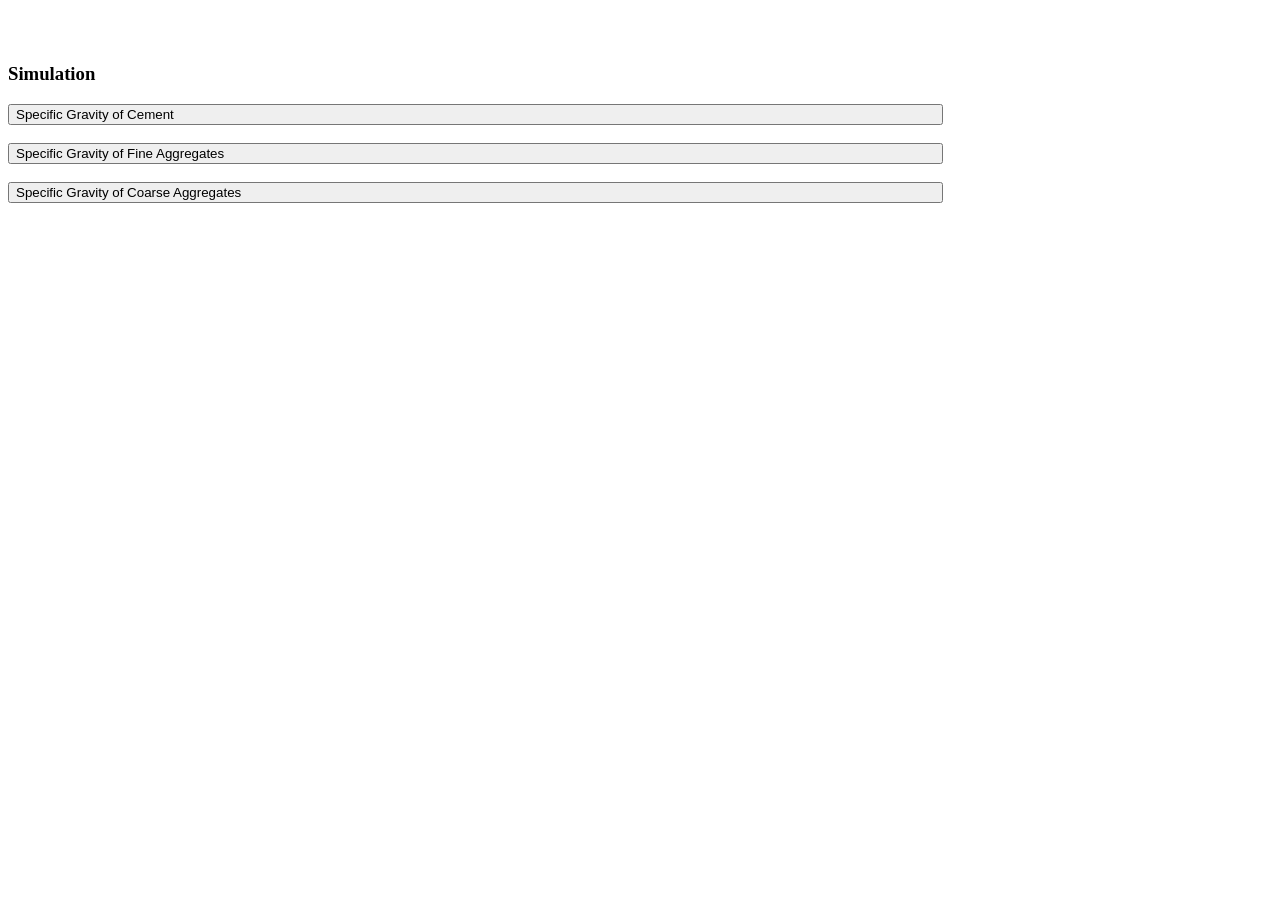
<file: simulation/index.html>
<!DOCTYPE html>
<html lang="en-US">
<head>
<meta charset="UTF-8">
<style>
div.panel {
    display: none;
}

div.panel.show {
    display: block !important;
}

</style>
</head>

<body>
<section class="content">
          <h3 style="margin-top:5%">Simulation</h3>
           
            <!--Simulation content goes here -->
			<!-- <iframe noscroll="" scrolling="no" src="images/slump test/index.html" height="606px" width="806px" style="background-color:white;"></iframe> -->
<div class="accordion"><input type="button" value="Specific Gravity of Cement" style="width:74%; text-align:left; " /></div>
<div class="panel" style="height:606px; width:806px;">
<iframe noscroll="" scrolling="no" src="cement/index.html" class="panel" style="height:606px; width:804px; background-color:white;"></iframe>
</div></br>
<div class="accordion"><input type="button" value="Specific Gravity of Fine Aggregates " style="width:74%; text-align:left;" /></div>
<div class="panel" style="height:606px; width:806px;">
<iframe noscroll="" scrolling="no" src="fineaggregate/index.html" class="panel" style="height:606px; width:804px; background-color:white;"></iframe>
</div></br>
<div class="accordion"><input type="button" value="Specific Gravity of Coarse Aggregates " style="width:74%; text-align:left;" /></div>
<div class="panel" style="height:606px; width:806px;">
<iframe noscroll="" scrolling="no" src="coarseaggregate/index.html" class="panel" style="height:606px; width:804px; background-color:white;"></iframe>
</div>

<script>
var acc = document.getElementsByClassName("accordion");
var panel = document.getElementsByClassName('panel');

for (var i = 0; i < acc.length; i++) {
    acc[i].onclick = function() {
    	var setClasses = !this.classList.contains('active');
        setClass(acc, 'active', 'remove');
        setClass(panel, 'show', 'remove');
        
       	if (setClasses) {
            this.classList.toggle("active");
            this.nextElementSibling.classList.toggle("show");
        }
    }
}

function setClass(els, className, fnName) {
    for (var i = 0; i < els.length; i++) {
        els[i].classList[fnName](className);
    }
}
</script>
<script src="../assets/js/iframeResize.js"></script></body>
</file>
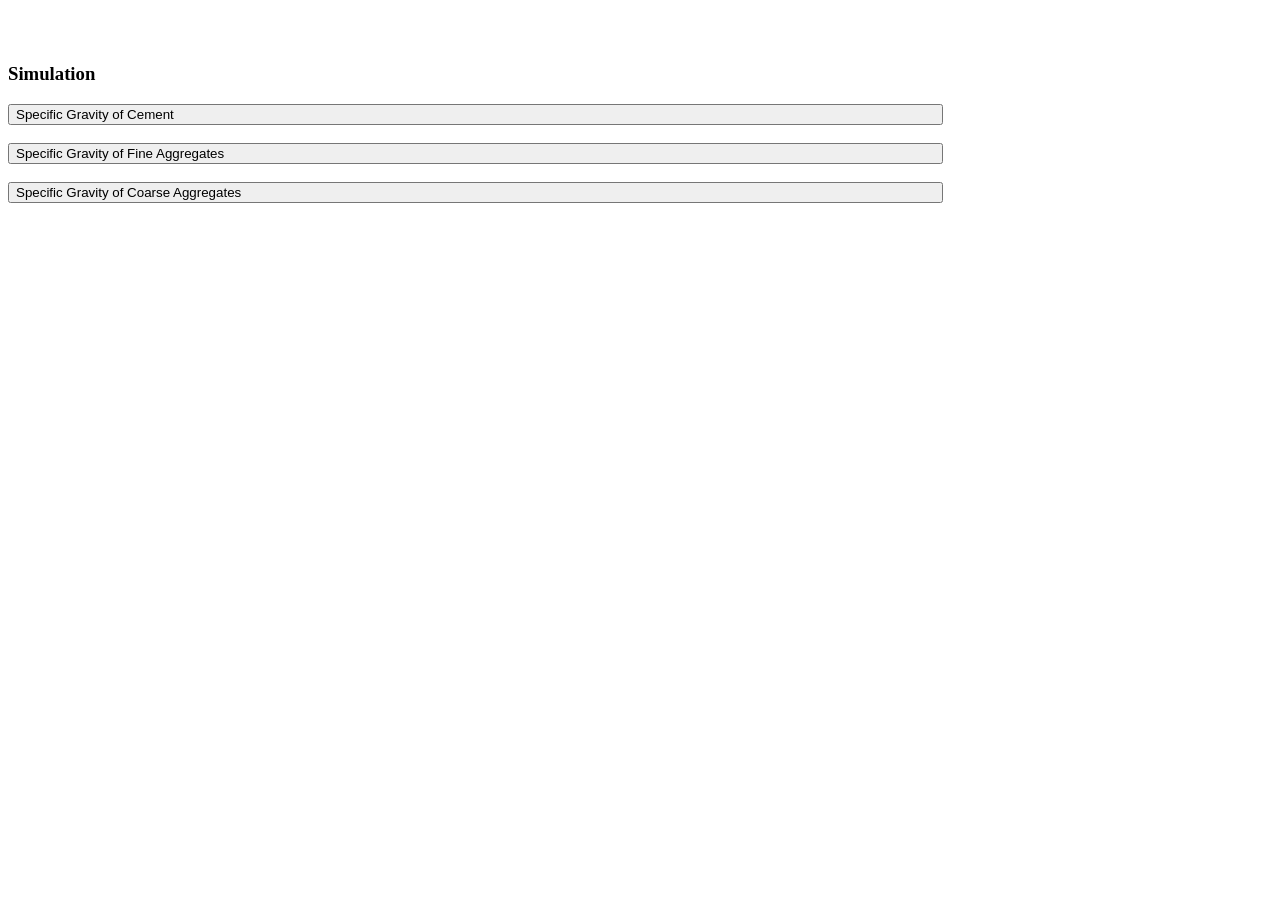
<file: experiment/simulation/index.html>
<!DOCTYPE html>
<html lang="en-US">
<head>
<meta charset="UTF-8">
<style>
div.panel {
    display: none;
}

div.panel.show {
    display: block !important;
}

</style>
</head>

<body>
<section class="content">
          <h3 style="margin-top:5%">Simulation</h3>
           
            <!--Simulation content goes here -->
			<!-- <iframe noscroll="" scrolling="no" src="images/slump test/index.html" height="606px" width="806px" style="background-color:white;"></iframe> -->
<div class="accordion"><input type="button" value="Specific Gravity of Cement" style="width:74%; text-align:left; " /></div>
<div class="panel" style="height:606px; width:806px;">
<iframe noscroll="" scrolling="no" src="cement/index.html" class="panel" style="height:606px; width:804px; background-color:white;"></iframe>
</div></br>
<div class="accordion"><input type="button" value="Specific Gravity of Fine Aggregates " style="width:74%; text-align:left;" /></div>
<div class="panel" style="height:606px; width:806px;">
<iframe noscroll="" scrolling="no" src="fineaggregate/index.html" class="panel" style="height:606px; width:804px; background-color:white;"></iframe>
</div></br>
<div class="accordion"><input type="button" value="Specific Gravity of Coarse Aggregates " style="width:74%; text-align:left;" /></div>
<div class="panel" style="height:606px; width:806px;">
<iframe noscroll="" scrolling="no" src="coarseaggregate/index.html" class="panel" style="height:606px; width:804px; background-color:white;"></iframe>
</div>

<script>
var acc = document.getElementsByClassName("accordion");
var panel = document.getElementsByClassName('panel');

for (var i = 0; i < acc.length; i++) {
    acc[i].onclick = function() {
    	var setClasses = !this.classList.contains('active');
        setClass(acc, 'active', 'remove');
        setClass(panel, 'show', 'remove');
        
       	if (setClasses) {
            this.classList.toggle("active");
            this.nextElementSibling.classList.toggle("show");
        }
    }
}

function setClass(els, className, fnName) {
    for (var i = 0; i < els.length; i++) {
        els[i].classList[fnName](className);
    }
}
</script>
</body>
</file>
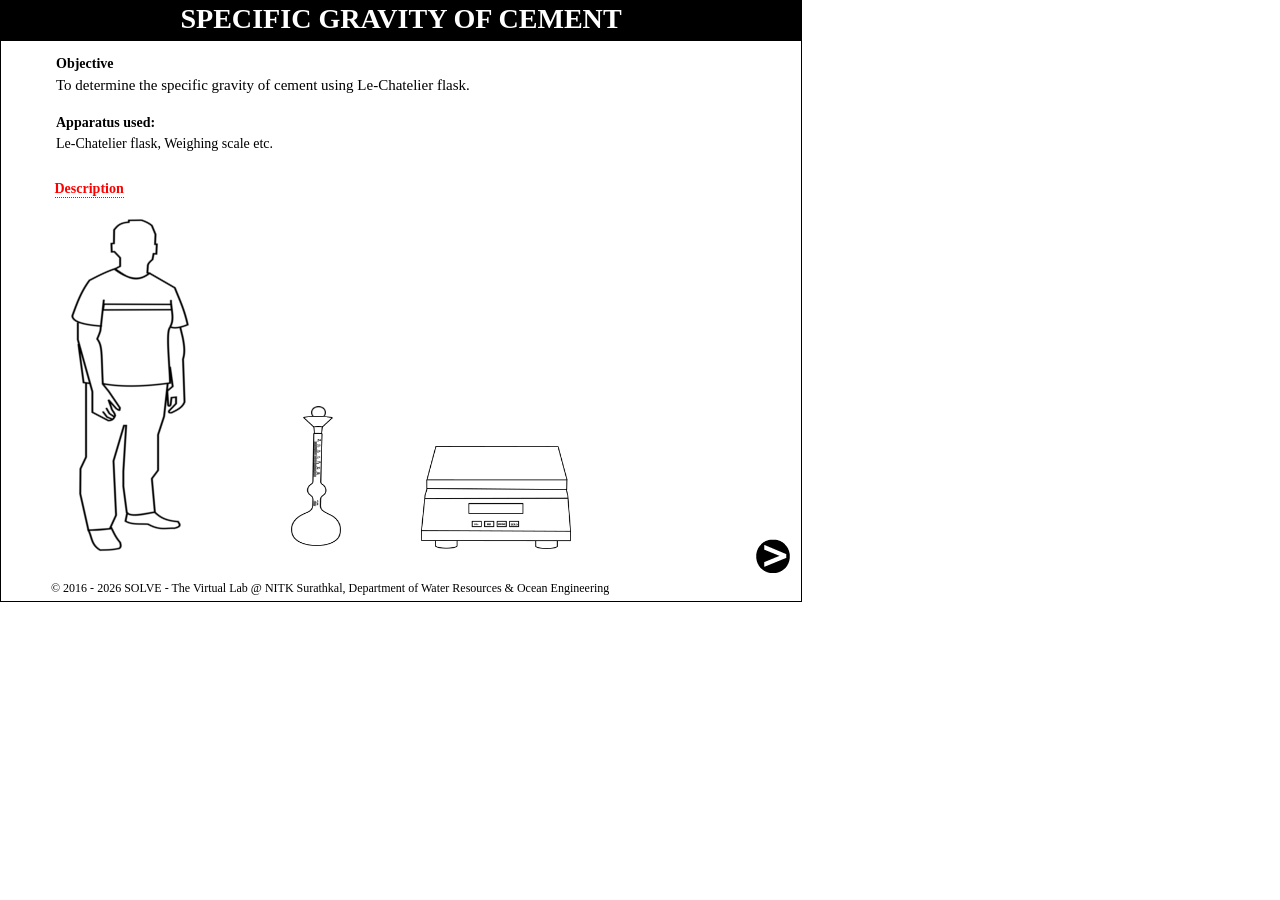
<file: simulation/cement/index.html>
<!DOCTYPE html>
<html lang="en-US">
<head>
<meta charset="UTF-8">

<title>SOLVE</title>
<link rel="stylesheet" href="css/sgca.css" />
<link rel="stylesheet" href="css/mathstyle.css" />
<script type="text/javascript" src= "js/jquerymin.js"></script>
<script type="text/javascript" src= "js/sgca.js"></script>

<script>
var simsubscreennum=0;
var temp=0;
var lnt=0;
var n;
</script>
<style>
.popup
{
	border-radius:5px;
	background-color:black;
	color:white;
	padding:5px;
}

.tooltip {
  position: relative;
  display: inline-block;
  border-bottom: 1px dotted black;
}

.tooltip .tooltiptext {
  visibility: hidden;
  width: 500px;
  background-color: black;
  color: #fff;
  border-radius: 6px;
  padding: 10px 10px 10px 10px;

  /* Position the tooltip */
  position: absolute;
  z-index: 100;
}

.tooltip:hover .tooltiptext {
  visibility: visible;
}
</style>

</head>

<body style="margin:0; font-family:verdana; font-size:14px;">
<!--Simulation Screen start		-->
<div id="simscreen">

<!--Title of Simulation		-->
<div id="title"><h3>Specific gravity of cement</h3></div>

<!--SubScreen Home	-->
<div class="simsubscreen" id="canvas0">
<h4 class="incanvas" style="font-family:verdana; ">Objective</h4>
<p class="incanvas" style="font-family:verdana; font-size:15px;">To determine the specific gravity of cement using Le-Chatelier flask.</p></br>
<h4 class="incanvas" style="font-family:verdana; ">Apparatus used:</h4>
<p class="incanvas" style="font-family:verdana; font-size:14px;">Le-Chatelier flask, Weighing scale etc.</p>
&nbsp;<span class="tooltip" style="border-bottom:1px dotted ; color:red; position:absolute; top:130px;"><strong>Description</strong>
<span  class="tooltiptext" style="text-align:justify;"><strong style="color:red;">Specific Gravity of Cement</strong> is ratio of weight of a volume of cement to the weight of the same volume of kerosene at a specified temperature. Higher specific gravity will affect the workability and strength of the structure.</span></span>
<img id="" style="position: absolute; left: 259.5px; top: 355px; width:15px;" title="Le-Chatelier flask" src="Images/1.2.png"/>
<img id="" style="position: absolute; left: 240px; top: 365px; width:50px; height:130px;" title="Le-Chatelier flask" src="Images/1.12.png"/>

<img id="" style="position: absolute; left: 370px; top: 395px; width:150px;" title="Weighing scale" src="Images/ewm.png"/>
<img style="position:absolute; left:20px; top:160px;" title="" src="Images/human.png" />

</div>

<!--Step1	-->
<div class="simsubscreen" id="canvas1" style="visibility:hidden">
<strong id="titlestep" class="incanvas">STEP </strong>
<span class="circlebg" id="stepnumber">&nbsp;1&nbsp;</span>
<p id="pumptext" class="steptext" style="font-family:verdana; font-size:14px;">Weigh the clean and dry Le-Chatelier flask with its stopper.</p>

<img id="a1" style="position: absolute; left: 232px; top: 145px;" src="Images/1.2.png"/>
<img id="a2" style="position: absolute; left: 200px; top: 180px;cursor:move;" src="Images/1.12.png"/>
<img id="a3" style="position: absolute; left: 551px; top: 25px; visibility:hidden;" src="Images/1.2.png"/>
<img id="" style="position: absolute; left: 430px; top: 255px;" src="Images/ewm.png"/>
<img id="a4" style="position: absolute; left: 520px; top: 50px;visibility:hidden;" src="Images/1.12.png"/>
<p id="can1" style="position:absolute;top: 450px; left:28px; font-family:verdana; font-size:14px;">Weight of empty flask with stopper (W<sub>1</sub>)= _____ g</p>
<p id="v1" style="position:absolute;left: 530.5px; top:342px;font-family:verdana; font-size:14px;"></p>

</div>
<!--Step2	-->

<div class="simsubscreen" id="canvas2" style="visibility:hidden">

<strong id="titlestep" class="incanvas">STEP &nbsp;</strong>
<span class="circlebg" id="stepnumber">&nbsp;2&nbsp;</span>
<p id="pumptext-2" class="steptext" style="font-family:verdana; font-size:14px;">&nbsp;Remove the stopper and add weighed amount of cement, then weigh the flask with stopper.</p>

<img id="wg" style="position: absolute; left: 430px; top: 255px;" src="Images/ewm.png"/>
<img id="cem2-3" style="position: absolute; left: 520px; top: 260px; visibility:hidden; " src="Images/cem9.png"/>
<img id="a5" style="position: absolute; left: 551.25px; top: 29px; visibility:hidden;" src="Images/1.2.png"/>
<img id="a6" style="position: absolute; left: 520px; top: 52px;visibility:hidden;" src="Images/1.36.png"/>


<img id="cem2-1" style="position: absolute; left: 236px; top: 226px; visibility:hidden; " src="Images/cem0.png"/>
<img id="cem2-2" style="position: absolute; left: 200px; top: 433px; visibility:hidden; " src="Images/cem4.png"/>
<img id="nob" style="position: absolute; left: 232px; top: 145px;cursor:move;" src="Images/1.2.png"/>
<img id="nob1" style="position: absolute; left: 155px; top: 145px;visibility:hidden; cursor:move;" src="Images/1.2.png"/>
<img id="nob2" style="position: absolute; left: 232px; top: 145px;visibility:hidden;" src="Images/1.2.png"/>
<img id="cem2-4" style="position: absolute; left: 215px; top: 162px; visibility:hidden; " src="Images/cem8.png"/>


<img id="flask" style="position: absolute; left: 200px; top: 180px;" src="Images/1.13.png"/>
<img id="cflask" style="position: absolute; left: 200px; top: 180px;cursor:move;visibility:hidden;" src="Images/1.13.png"/>

<img id="hand" style="position: absolute; left: 275px; top: 125px; visibility:hidden;cursor:pointer;" src="Images/hn.png"/>

<p id="can2" style="position:absolute;top: 450px; left:28px;font-family:verdana; font-size:14px;">Weight of flask + cement (W<sub>2</sub>)= _____g</p>
<p id="v2" style="position:absolute;left: 530.5px; top:342px;font-family:verdana; font-size:14px;"></p>

</div>

<!--Step3	-->
<div class="simsubscreen" id="canvas3" style="visibility:hidden">
<strong class="incanvas">STEP &nbsp;</strong><span class="circlebg">&nbsp;3&nbsp;</span>
<p class="steptext" style="font-family:verdana; font-size:14px;">&nbsp;Add kerosene to the flask upto the graduated mark and shake it well to remove air bubbles. </p>
<img id="wg" style="position: absolute; left: 430px; top: 255px;" src="Images/ewm.png"/>

<img id="k1" style="position: absolute; left: 522px; top: 100px; visibility:hidden; " src="Images/kero3.png"/>
<img id="k2" style="position: absolute; left: 520px; top: 265px; visibility:hidden; " src="Images/cem9.png"/>
<img id="a11" style="position: absolute; left: 551.25px; top: 29px; visibility:hidden;" src="Images/1.2.png"/>
<img id="a12" style="position: absolute; left: 520px; top: 50px;visibility:hidden;" src="Images/1.27.png"/>

<img id="ker3-1" style="position: absolute; left: 236px; top: 228px; visibility:hidden; " src="Images/kero0.png"/>
<img id="ker3-2" style="position: absolute; left: 202px; top: 265px; visibility:hidden; " src="Images/kero3.png"/>
<img id="nob3-1" style="position: absolute; left: 232px; top: 145px;cursor:move;" src="Images/1.2.png"/>
<img id="nob3-2" style="position: absolute; left: 155px; top: 145px;visibility:hidden; cursor:move;" src="Images/1.2.png"/>
<img id="nob3-3" style="position: absolute; left: 232px; top: 145px;visibility:hidden;" src="Images/1.2.png"/>
<img id="kero3-4" style="position: absolute; left: 215px; top: 162px; visibility:hidden; " src="Images/kero4.png"/>

<img id="cem3-1" style="position: absolute; left: 200px; top: 400px; visibility:hidden; " src="Images/cem4.png"/>
<img id="flask3" style="position: absolute; left: 200px; top: 180px;" src="Images/1.13.png"/>
<img id="cflask3" style="position: absolute; left: 200px; top: 180px;cursor:move;visibility:hidden;" src="Images/1.13.png"/>

<img id="hand3" style="position: absolute; left: 275px; top: 125px; visibility:hidden; cursor:pointer;" src="Images/hn.png"/>

<p id="can3" style="position:absolute;top: 450px; left:28px;font-family:verdana; font-size:14px;">Weight of flask + cement + kerosene (W<sub>3</sub>)=_____ g</p>
<p id="v3" style="position:absolute;left: 530.5px; top:342px;font-family:verdana; font-size:14px;"></p>
</div>

<!--Step4	-->
<div class="simsubscreen" id="canvas4" style="visibility:hidden">
<strong class="incanvas">STEP &nbsp;</strong><span class="circlebg">&nbsp;4&nbsp;</span>
<p class="steptext" style="font-family:verdana; font-size:14px;">&nbsp;Add kerosene to Le-Chatelier’s flask upto graduated mark and weigh it.</p>
<img id="" style="position: absolute; left: 430px; top: 255px;" src="Images/ewm.png"/>

<img id="k3" style="position: absolute; left: 522px; top: 100px; visibility:hidden; " src="Images/kero3.png"/>
<img id="a7" style="position: absolute; left: 520px; top: 50px;visibility:hidden;" src="Images/1.27.png"/>
<img id="a8" style="position: absolute; left: 551px; top: 27px;visibility:hidden;" src="Images/1.2.png"/>

<img id="kero4-1" style="position: absolute; left: 236px; top: 228px; visibility:hidden; " src="Images/kero0.png"/>
<img id="kero4-2" style="position: absolute; left: 202px; top: 265px; visibility:hidden; " src="Images/kero3.png"/>
<img id="nob4-1" style="position: absolute; left: 232px; top: 145px;cursor:move;" src="Images/1.2.png"/>
<img id="nob4-2" style="position: absolute; left: 155px; top: 145px;visibility:hidden; cursor:move;" src="Images/1.2.png"/>
<img id="nob4-3" style="position: absolute; left: 232px; top: 145px;visibility:hidden;" src="Images/1.2.png"/>
<img id="kero4-3" style="position: absolute; left: 215px; top: 162px; visibility:hidden; " src="Images/kero4.png"/>

<img id="flask4" style="position: absolute; left: 200px; top: 180px;" src="Images/1.13.png"/>
<img id="cflask4" style="position: absolute; left: 200px; top: 180px;cursor:move;visibility:hidden;" src="Images/1.13.png"/>

<img id="hand4" style="position: absolute; left: 275px; top: 125px; visibility:hidden;cursor:pointer;" src="Images/hn.png"/>


<p id="can4" style="position:absolute;top: 450px; left:28px;font-family:verdana; font-size:14px;">Weight of flask + kerosene (W<sub>4</sub>) = _____ g</p>
<p id="v4" style="position:absolute;left: 530.5px; top:342px;font-family:verdana; font-size:14px;"> </p>

</div>

<!--Step5	-->
<div class="simsubscreen" id="canvas5" style="visibility:hidden">
<strong class="incanvas">STEP &nbsp;</strong><span class="circlebg">&nbsp;5&nbsp;</span>
<p class="steptext" style="font-family:verdana; font-size:14px;">&nbsp;Add water to Le-Chatelier’s flask upto graduated mark and weigh it. </p>
<img id="" style="position: absolute; left: 430px; top: 255px;" src="Images/ewm.png"/>

<img id="k5" style="position: absolute; left: 522px; top: 100px; visibility:hidden; " src="Images/wtr.png"/>
<img id="wtr2" style="position: absolute; left: 215px; top: 162px; visibility:hidden; " src="Images/wtr2.png"/>
<img id="wtr3" style="position: absolute; left: 236px; top: 228px; visibility:hidden; " src="Images/wtr3.png"/>
<img id="nob5-1" style="position: absolute; left: 232px; top: 145px;cursor:move;" src="Images/1.2.png"/>
<img id="nob5-2" style="position: absolute; left: 155px; top: 145px;visibility:hidden; cursor:move;" src="Images/1.2.png"/>
<img id="nob5-3" style="position: absolute; left: 232px; top: 145px;visibility:hidden;" src="Images/1.2.png"/>
<img id="wtr" style="position: absolute; left: 202px; top: 265px; visibility:hidden; " src="Images/wtr.png"/>
<img id="a9" style="position: absolute; left: 520px; top: 50px;visibility:hidden;" src="Images/1.27.png"/>
<img id="a10" style="position: absolute; left: 551px; top: 27px;visibility:hidden;" src="Images/1.2.png"/>

<img id="flask5" style="position: absolute; left: 200px; top: 180px;" src="Images/1.13.png"/>
<img id="cflask5" style="position: absolute; left: 200px; top: 180px;cursor:move;visibility:hidden;" src="Images/1.13.png"/>

<img id="hand5" style="position: absolute; left: 275px; top: 125px; visibility:hidden;cursor:pointer;" src="Images/hn.png"/>

<p id="can5" style="position:absolute;top: 450px; left:28px;font-family:verdana; font-size:14px;">Weight of flask+water (W<sub>5</sub>) = _____ g</p>
<p id="v5" style="position:absolute;left: 530.5px; top:342px;font-family:verdana; font-size:14px;"></p>

</div>

<!--Step6	-->
<div class="simsubscreen" id="canvas6" style="visibility:hidden">
<!-- <p class="steptext" style="font-family:verdana; font-size:14px;">&nbsp;Repeat the same procedure for further trials.</p> -->
<strong class="incanvas" style="position:absolute;top: 40px; left:50px; font-family:verdana;" ><h3>Observation</h3></strong>
<p id="can6-1" style="position:absolute;top:100px; left:60px; font-family:verdana; font-size:14px;"> Empty weight of flask with stopper (W<sub>1<sub>)= _____ gm</p>
<p id="can6-2" style="position:absolute;top: 140px; left:60px; font-family:verdana; font-size:14px;">Weight of flask + cement (W<sub>2</sub>) = _____gm </p>
<p id="can6-3" style="position:absolute;top: 180px; left:60px; font-family:verdana; font-size:14px;">Weight of flask + cement + kerosene (W<sub>3</sub>) = _____ gm </p>
<p id="can6-4" style="position:absolute;top: 220px; left:60px; font-family:verdana; font-size:14px;">Weight of flask + kerosene (W<sub>4</sub>) = _____ gm</p>
<p id="can6-5" style="position:absolute;top: 260px; left:60px; font-family:verdana; font-size:14px;">Weight of flask+water (W<sub>5</sub>) = _____ gm</p>
<p id="can6-6" style="position:absolute;top: 300px; left:60px; font-family:verdana; font-size:14px;">Specific gravity of kerosene = _____ </p>
<!--last trial -->

<div id="6-1" style="position:absolute; left:60px; top:350px; font-size:16px; font-family:verdana; font-size:14px;">
<label id="l6-1">Specific gravity of cement =</label> <input id="output" type="text" style=" border:none; border-bottom: 1px solid; width:55px;" required >&nbsp;&nbsp;&nbsp;&nbsp;<input id="form" type="button" name="Formula" value="Formula"  />&nbsp;&nbsp;
<input id="check" type="button" name="check" value="Check" style="position:absolute; left:350px;"/>
<input id="result" type="button" name="Formula" value="Result" style="position:absolute; left:412.5px; visibility:hidden;" /></br>
</br></br>

<p id="r1" style="position:absolute; left:260px; top:-25px; color:#32CD32; font-size:22px; visibility:hidden;" >&#10004;</p>
<p id="w1" style="position:absolute; left:260px; top:-25px; color:red;  font-size:22px; visibility:hidden;" >&#10008;</p>

<span id="formula" style="font-family:verdana; font-style:normal; border:1px solid black; padding:15px; visibility:hidden;">Specific gravity of cement= <span class="frac"><sup>( W<sub>2</sub>-W<sub>1</sub> ) x Specific gravity of kerosene</sup><span>&frasl;</span><sub>( W<sub>4</sub>-W<sub>1</sub> )-( W<sub>3</sub>-W<sub>2</sub> )</sub></span>
</div>
<p id="p6-1" style="position:absolute; left:60px; top:350px; font-size:16px; font-family:verdana; font-size:14px; visibility:hidden;">Specific gravity of cement =</p>

<div id="6-2" style="position:absolute; left:60px; top:350px; font-size:16px; font-family:verdana; font-size:14px; visibility:hidden;">
<label id="l6-2">Specific gravity of cement =</label> <input id="output2" type="text" style=" border:none; border-bottom: 1px solid; width:55px;" required >&nbsp;&nbsp;&nbsp;&nbsp;<input id="form2" type="button" name="Formula" value="Formula"  />&nbsp;&nbsp;
<input id="check2" type="button" name="check" value="Check" style="position:absolute; left:350px;"/>
<input id="result2" type="button" name="Formula" value="Result" style="position:absolute; left:412.5px; visibility:hidden;" /></br>
</br></br>

<span id="formula2" style="font-family:verdana; font-style:normal; border:1px solid black; padding:15px; visibility:hidden;">Specific gravity of cement= <span class="frac"><sup>( W<sub>2</sub>-W<sub>1</sub> ) x Specific gravity of kerosene</sup><span>&frasl;</span><sub>( W<sub>4</sub>-W<sub>1</sub> )-( W<sub>3</sub>-W<sub>2</sub> )</sub></span>
</div>

<p id="r2" style="position:absolute; left:320px; top:325px; color:#32CD32; font-size:22px;  visibility:hidden;" >&#10004;</p>
<p id="w2" style="position:absolute; left:320px; top:325px; color:red;  font-size:22px;  visibility:hidden;" >&#10008;</p>

<p id="p6-2" style="position:absolute; left:60px; top:350px; font-size:16px; font-family:verdana; font-size:14px; visibility:hidden;">Specific gravity of cement =</p>
</div>

<div id="canvas7" class="simsubscreen" style="visibility:hidden;">
<strong class="incanvas" id="ob"><h3>Observations: </h3></strong>
<table id="table" border=1 style="text-align:center; width:600px;">
<tr>
<td style="padding:10px;">Trial</td>
<td style="padding:10px;">Specifc gravity of cement</td>
<td style="padding:10px;">Average specific gravity</td>
</tr>
<tr>
<td style="padding:10px;">1</td>
<td id="7-1" style="padding:10px;"></td>
<td id="7-2" style="padding:10px;" rowspan="2"><input id="avg" type="text" style="border:none; border-bottom: 1px solid; width:65px;" required >
</td>
</tr>
<tr>
<td style="padding:10px;">2</td>
<td id="7-3" style="padding:10px;"></td>
</tr>
</table>
<input id="check3" type="button" name="check" value="Check" style="position:absolute; left:630px; top:185px;"/>
<p id="rw" style="color:#32CD32; font-size:22px; position:absolute; left:510px; top:118px; visibility:hidden;">&#10004;</p>

<div id="inferenceDiv" style="visibility:hidden; position:absolute; left:10px; top:225px;">
<strong class="incanvas" id="ob" ><h3>Inference: </h3></strong>
<div id="inference" style="background-color:grey; color:white; padding:7.5px; border-radius:5px;">
<p>What is the suggested range of specific gravity of cement?</p>
<input type="radio" name="inf" value="1">&nbsp;less than 2.8</br>
<input type="radio" name="inf" value="2">&nbsp;2.8 - 3.15</br>
<input type="radio" name="inf" value="3">&nbsp;greater than 3.15</br></br>
<input type="button" value="Submit" onclick="checkInference();"/>
<p id="ans" style="visibility:hidden;"></p>
</div>
</div>
<p id="infAns" style="display:none; font-weight:bold; position:absolute; left:10px; top:280px; text-align:justify; width:700px;"></p>
</div>

<div id="questDiv" style="position:absolute; background-color:grey; color:white; padding:7.5px; border-radius:5px; visibility:hidden; text-align:justify;">
<p id="q"></p><select id="answer" >
</select>
<p id="a"></p>
</div>


<!--Trial text	-->
<div id="">
<p id="trial" style="text-transform: uppercase;visibility :hidden;font-weight: bold;font-family:verdana; "><strong>Trial = </strong></p>
</div>


<!--next  Arrow	-->
<div id="nav">
	<img id="nextButton" onclick="navNext(); " src="Images/Next.png" />
</div>

<!--Blinking Arrow	-->
<img class ="" id="arrow1" style="visibility:hidden" src="Images/arrow1.png"/>

<div id="copyright"> &copy; 2016 - <script>document.write(new Date().getFullYear())</script> SOLVE - The Virtual Lab @ NITK Surathkal, Department of Water Resources & Ocean Engineering</div>
</body>
</html>
</file>
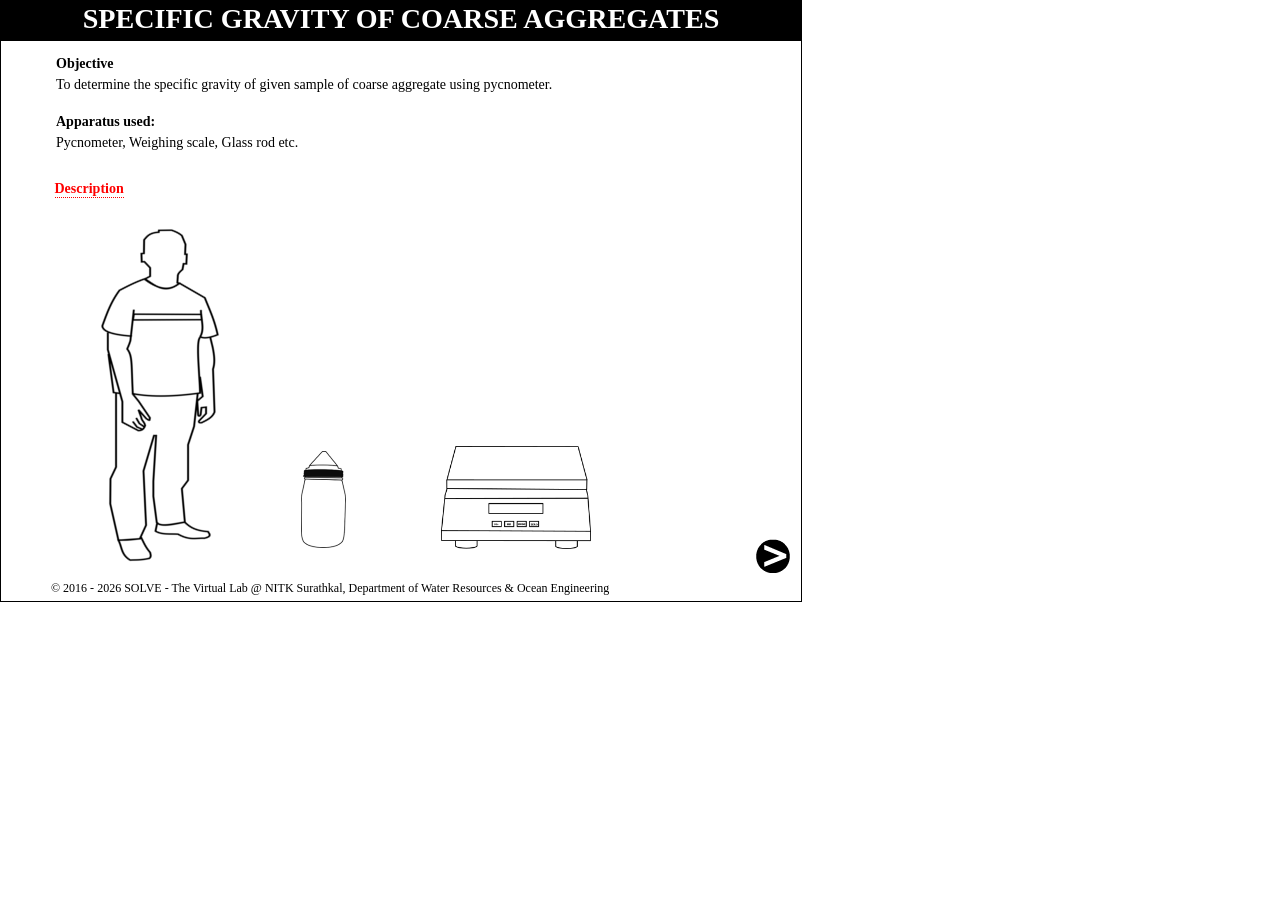
<file: simulation/coarseaggregate/index.html>
<!DOCTYPE html>
<html lang="en-US">
<head>
<meta charset="UTF-8">

<title>SOLVE</title>
<link rel="stylesheet" href="css/sgca.css" />
<link rel="stylesheet" href="css/mathstyle.css" />
<script type="text/javascript" src= "js/jquerymin.js"></script>
<script type="text/javascript" src= "js/sgca.js"></script>

<script>
var simsubscreennum=0;
var temp=0;
</script>
<style>
.popup
{
	border-radius:5px;
	background-color:black;
	color:white;
	padding:5px;
}

.tooltip {
  position: relative;
  display: inline-block;
  border-bottom: 1px dotted black;
}

.tooltip .tooltiptext {
  visibility: hidden;
  width: 500px;
  background-color: black;
  color: #fff;
  border-radius: 6px;
  padding: 10px 10px 10px 10px;

  /* Position the tooltip */
  position: absolute;
  z-index: 100;
}

.tooltip:hover .tooltiptext {
  visibility: visible;
}

</style>

</head>



<body style="margin:0; font-family:verdana; font-size:14px;">
<!--Simulation Screen start		-->
<div id="simscreen">

<!--Title of Simulation		-->
<div id="title"><h3>Specific gravity of coarse aggregates</h3></div>

<!--SubScreen Home	-->
<div class="simsubscreen" id="canvas0">
<h4 class="incanvas" style="font-family:verdana;" >Objective</h4>
<p class="incanvas" style="font-family:verdana; font-size:14px;">To determine the specific gravity of given sample of coarse aggregate using pycnometer.<br><br></p>
<h4 class="incanvas" style="font-family:verdana;">Apparatus used:</h4>
<p class="incanvas" style="font-family:verdana; font-size:14px;" >Pycnometer, Weighing scale, Glass rod etc. </p>
&nbsp;<span class="tooltip" style="border-bottom:1px dotted ; color:red; position:absolute;  top:130px; "><strong>Description</strong>
<span  class="tooltiptext" style="text:justify;"><strong style="color:red;">Specific Gravity of Coarse Aggregates</strong> is the ratio of weight of known volume of the coarse aggregates to the weight of the equal volume of water at the room temperature.
</span></span>

<img id="" style="position: absolute; left: 250px; top: 400px; width:45px;" title="Pycnometer" src="Images/5.png"/>
<img id="" style="position: absolute; left: 390px; top: 395px; width:150px;" title="Weighing scale" src="Images/ewm.png"/>
<img style="position:absolute; left:50px; top:170px;" title="" src="Images/human.png" />
</div>

<!--Step1	-->
<div class="simsubscreen" id="canvas1" style="visibility:hidden">
<strong id="titlestep" class="incanvas">STEP </strong>
<span class="circlebg" id="stepnumber">&nbsp;1&nbsp;</span>

<p id="pumptext" class="steptext" class="stepfont">Take empty weight of pycnometer along with its cap.</p>

<img id="a1" style="position: absolute; left: 232px; top: 195px;cursor:move;" src="Images/5.png"/>
<img id="" style="position: absolute; left: 430px; top: 255px;" src="Images/ewm.png"/>
<img id="a2" style="position: absolute; left: 515px; top: 100px;visibility:hidden;" src="Images/6.png"/>
<p  class="stepfont" id="can1" style="position:absolute;top: 450px; left:28px">Empty weight of pycnometer(W<sub>1</sub>)= _____ g</p>
<p  class="stepfont" id="v1" style="position:absolute;left: 528px; top:340px;">_____ </p>
</div>

<!--Step2	-->
 <div class="simsubscreen" id="canvas2" style="visibility:hidden">

 <strong id="titlestep" class="incanvas">STEP &nbsp;</strong>
 <span class="circlebg" id="stepnumber">&nbsp;2&nbsp;</span>
 <p id="pumptext-2" class="steptext" style="font-family:verdana;font-size:14px;">&nbsp;Open the cap to fill one third of pycnometer with coarse aggregate and weigh the pycnometer with aggregate.</p>

<img id="pca" style="position: absolute; left: 238px; top:202px; visibility:hidden " src="Images/pca.png"/>



<img id="" style="position: absolute; left: 430px; top: 255px;" src="Images/ewm.png"/>

<img id="ca2-2" style="position: absolute; left: 517px; top: 248px;visibility:hidden" src="Images/ca.png"/>
<img id="a4" style="position: absolute; left: 515px; top: 98px;visibility:hidden" src="Images/5.png"/>

<img id="ca2-1" style="position: absolute; left: 232px; top: 380px;visibility:hidden " src="Images/ca.png"/>

<img id="a3" style="position: absolute; left: 232px; top: 235px;cursor:move;" src="Images/1.5.png"/>
<img id="stl2-1" style="position: absolute; left: 236px; top: 235px;cursor:move;" src="Images/1.2.png"/>
<img id="nob2-1" style="position: absolute; left: 238px; top: 195px;cursor:move;" src="Images/1.1.png"/>
<img id="stl2-2" style="position: absolute; left: 80px; top: 245px;cursor:move;visibility:hidden" src="Images/1.2.png"/>
<img id="nob2-2" style="position: absolute; left: 80px; top: 195px;cursor:move;visibility:hidden" src="Images/1.1.png"/>
<img id="hand2" style="position: absolute; left: 320px; top: 75px; cursor:pointer; visibility:hidden" src="Images/capan.png"/>
<p id="can2" style="position:absolute;top: 450px; left:28px;font-family:verdana;font-size:14px;">Weight of pycnometer + 1/3rd of coarse aggregate(W<sub>2</sub>)= _____gm</p>
<p id="v2" style="position:absolute;left: 528px; top:340px;font-family:verdana;font-size:14px;">_____ </p>

 </div>

<!--Step3	-->
<div class="simsubscreen" id="canvas3" style="visibility:hidden">
<strong class="incanvas">STEP &nbsp;</strong><span class="circlebg">&nbsp;3&nbsp;</span>
<p class="steptext" >&nbsp;Add water to pycnometer upto the brim level and shake it well to remove air bubbles. Then weigh it using weighing scale.</p>

<img id="pw3" style="position: absolute; left: 253px; top: 198px; visibility:hidden;" src="Images/pw.png"/>
<img id="" style="position: absolute; left: 430px; top: 255px;" src="Images/ewm.png"/>
<img id="ca3-1" style="position: absolute; left: 517px; top: 248px; visibility:hidden;" src="Images/ca.png"/>
<img id="lcb3-1" style="position: absolute; left: 235px; top: 258px;visibility:hidden;" src="Images/cb.png"/>
<img id="lcb3-2" style="position: absolute;  left: 516px; top: 98px;visibility:hidden;" src="Images/cb.png"/>
<img id="w3" style="position: absolute; left: 235px; top: 360px;visibility:hidden;" src="Images/coverblue.png"/>
<img id="a6" style="position: absolute; left: 515px; top: 98px;visibility:hidden;" src="Images/5.png"/>
<img id="ca3-2" style="position: absolute; left: 235px; top: 350px;visibility:hidden;" src="Images/ca.png"/>

<img id="a5" style="position: absolute; left: 232px; top: 235px;cursor:move;" src="Images/1.5.png"/>
<img id="stl3-1" style="position: absolute; left: 236px; top: 235px;cursor:move;" src="Images/1.2.png"/>
<img id="nob3-1" style="position: absolute; left: 238px; top: 195px;cursor:move;" src="Images/1.1.png"/>
<img id="stl3-2" style="position: absolute; left: 100px; top: 245px;cursor:move;visibility:hidden  " src="Images/1.2.png"/>
<img id="nob3-2" style="position: absolute; left: 100px; top: 195px;cursor:move;visibility:hidden  " src="Images/1.1.png"/>
<img id="hand3" style="position: absolute; left: 325px; top: 165px;cursor:pointer;visibility:hidden  " src="Images/hn.png"/>

<p id="can3" style="position:absolute;top: 450px; left:28px;font-family:verdana;font-size:14px;">Weight of pycnometer + 1/3rd of coarse aggregate +water (W<sub>3</sub>)=_____ gm</p>
<p id="v3" style="position:absolute;left: 522px; top:340px;font-family:verdana;font-size:14px;">_____ </p>
</div>

<!--Step4	-->
<div class="simsubscreen" id="canvas4" style="visibility:hidden;">
<strong class="incanvas">STEP &nbsp;</strong><span class="circlebg">&nbsp;4&nbsp;</span>
<p class="steptext">&nbsp;Empty the pycnometer and fill water upto brim. Weigh the pycnometer.</p>

<img id="pw4" style="position: absolute; left: 253px; top: 198px;visibility:hidden; " src="Images/pw.png"/>

<img id="lw4" style="position: absolute; left: 274px; top:260px;visibility:hidden; " src="Images/aks1.png"/>

<img id="cb4" style="position: absolute; left: 235px; top: 248px;visibility:hidden   " src="Images/cb.png"/>
<img id="lcb4" style="position: absolute;  left: 516px; top: 98px;visibility:hidden   " src="Images/cb.png"/>



<img id="" style="position: absolute; left: 430px; top: 255px;" src="Images/ewm.png"/>

<img id="wtr4" style="position: absolute; left: 517px; top: 248px;visibility:hidden;  " src="Images/coverblue.png"/>


<img id="w4" style="position: absolute; left: 235px; top: 360px;visibility:hidden; "src="Images/coverblue.png"/>

<img id="a8" style="position: absolute; left: 515px; top: 98px;visibility:hidden;" src="Images/5.png"/>


<img id="a7" style="position: absolute; left: 232px; top: 235px;cursor:move;" src="Images/1.5.png"/>
<img id="stl4-1" style="position: absolute; left: 236px; top: 235px;cursor:move;" src="Images/1.2.png"/>
<img id="nob4-1" style="position: absolute; left: 238px; top: 195px;cursor:move;" src="Images/1.1.png"/>
<img id="stl4-2" style="position: absolute; left: 100px; top: 245px;cursor:move;visibility:hidden;" src="Images/1.2.png"/>
<img id="nob4-2" style="position: absolute; left: 100px; top: 195px;cursor:move;visibility:hidden;" src="Images/1.1.png"/>
<img id="hand4" style="position: absolute; left: 325px; top: 165px;cursor:pointer;visibility:hidden;" src="Images/hn.png"/>
<p id="can4" style="position:absolute;top: 450px; left:28px;font-family:verdana;font-size:14px;">Weight of flask+water (W<sub>4</sub>) = _____ gm</p>
<p id="v4" style="position:absolute;left: 522px; top:340px;font-family:verdana;font-size:14px;">_____ </p>
</div>

<!--Step6	-->
<div class="simsubscreen" id="canvas5" style="visibility:hidden">
<strong class="incanvas" style="position:absolute;top: 10px; left:0px;font-family:verdana;font-size:14px;" ><h3>Observation :</h3></strong>
<p class="stepfont" id="can5-1" style="position:absolute;top:60px; left:10px">Weight of empty pycnometer (W<sub>1<sub>)= _____ gm</p>
<p class="stepfont" id="can5-2" style="position:absolute;top: 110px; left:10px">Weight of pycnometer + 1/3rd of coarse aggregate (W<sub>2</sub>) = _____gm </p>
<p class="stepfont" id="can5-3" style="position:absolute;top: 160px; left:10px">Weight of pycnometer + 1/3rd of coarse aggregate + water (W<sub>3</sub>) = _____ gm </p>
<p class="stepfont" id="can5-4" style="position:absolute;top: 210px; left:10px">Weight of pycnometer + water(W<sub>4</sub>) = _____ gm</p>

<div id="5-1" style="position:absolute; left:10px; top:270px; font-size:16px; font-family:verdana; font-size:14px;">
<label id="l5-1">Specific Gravity of Coarse Aggregate =</label> <input id="output" type="text" style=" border:none; border-bottom: 1px solid; width:55px;" required >&nbsp;&nbsp;&nbsp;&nbsp;<input id="form" type="button" name="Formula" value="Formula"  />&nbsp;&nbsp;
<input id="check" type="button" name="check" value="Check" style="position:absolute; left:427.5px;"/>
<input id="result" type="button" name="Formula" value="Result" style="position:absolute; left:488.5px; visibility:hidden;" /></br>
</br></br>

<p id="r1" style="position:absolute; left:330px; top:-25px; color:#32CD32; font-size:22px; visibility:hidden;" >&#10004;</p>
<p id="w1" style="position:absolute; left:330px; top:-25px; color:red;  font-size:22px; visibility:hidden;" >&#10008;</p>

<span id="formula" style="font-family:verdana; font-style:normal; border:1px solid black; padding:15px; visibility:hidden;">Specific Gravity of Coarse Aggregate= <span class="frac"><sup>( W<sub>2</sub>-W<sub>1</sub> )</sup><span>&frasl;</span><sub>( W<sub>4</sub>-W<sub>1</sub> )-( W<sub>3</sub>-W<sub>2</sub> )</sub></span>
</div>
<p id="p5-1" style="position:absolute; left:10px; top:260px; font-size:16px; font-family:verdana; font-size:14px; visibility:hidden;">Specific Gravity of Coarse Aggregate =</p>

<div id="5-2" style="position:absolute; left:10px; top:270px; font-size:16px; font-family:verdana; font-size:14px; visibility:hidden;">
<label id="l5-2">Specific Gravity of Coarse Aggregate =</label> <input id="output2" type="text" style=" border:none; border-bottom: 1px solid; width:55px;" required >&nbsp;&nbsp;&nbsp;&nbsp;<input id="form2" type="button" name="Formula" value="Formula"  />&nbsp;&nbsp;
<input id="check2" type="button" name="check" value="Check" style="position:absolute; left:427.5px;"/>
<input id="result2" type="button" name="Formula" value="Result" style="position:absolute; left:488.5px; visibility:hidden;" /></br>
</br></br>

<p id="r2" style="position:absolute; left:330px; top:-25px; color:#32CD32; font-size:22px; visibility:hidden;" >&#10004;</p>
<p id="w2" style="position:absolute; left:330px; top:-25px; color:red;  font-size:22px; visibility:hidden;" >&#10008;</p>

<span id="formula2" style="font-family:verdana; font-style:normal; border:1px solid black; padding:15px; visibility:hidden;">Specific Gravity of Coarse Aggregate= <span class="frac"><sup>( W<sub>2</sub>-W<sub>1</sub> )</sup><span>&frasl;</span><sub>( W<sub>4</sub>-W<sub>1</sub> )-( W<sub>3</sub>-W<sub>2</sub> )</sub></span>
</div>
<p id="p5-2" style="position:absolute; left:10px; top:260px; font-size:16px; font-family:verdana; font-size:14px; visibility:hidden;">Specific Gravity of Coarse Aggregate =</p>
</div>

<div id="canvas6" class="simsubscreen" style="visibility:hidden;">
<strong class="incanvas" id="ob"><h3>Observations: </h3></strong>
<table id="table" border=1 style="text-align:center; width:600px;">
<tr>
<td style="padding:10px;">Trial</td>
<td style="padding:10px;">Specifc Gravity of Coarse Aggregate</td>
<td style="padding:10px;">Average Specific Gravity</td>
</tr>
<tr>
<td style="padding:10px;">1</td>
<td id="6-1" style="padding:10px;"></td>
<td id="6-2" style="padding:10px;" rowspan="2"><input id="avg" type="text" style="border:none; border-bottom: 1px solid; width:65px;" required >
</td>
</tr>
<tr>
<td style="padding:10px;">2</td>
<td id="6-3" style="padding:10px;"></td>
</tr>
</table>
<input id="check3" type="button" name="check" value="Check" style="position:absolute; left:630px; top:185px;"/>
<p id="rw" style="color:#32CD32; font-size:22px; position:absolute; left:510px; top:118px; visibility:hidden;">&#10004;</p>

<div id="inferenceDiv" style="visibility:hidden; position:absolute; left:10px; top:225px; ">
<strong class="incanvas" id="ob" ><h3>Inference: </h3></strong>
<div id="inference" style=" background-color:grey; color:white; padding:7.5px; border-radius:5px; text-align:justify;">
<p>What is the suggested range of Specific Gravity of Coarse Aggregate?</p>
<input type="radio" name="inf" value="1">&nbsp;less than 2.5</br>
<input type="radio" name="inf" value="2">&nbsp;2.5 - 2.8</br>
<input type="radio" name="inf" value="3">&nbsp;greater than 2.8</br></br>
<input type="button" value="Submit" onclick="checkInference();"/>
<p id="ans" style="visibility:hidden;"></p>
</div>
</div>
<p id="infAns" style="display:none; font-weight:bold; position:absolute; left:10px; top:290px; text-align:justify; width:675px;"></p>
</div>

<div id="questDiv" style="position:absolute; background-color:grey; color:white; padding:7.5px; border-radius:5px; visibility:hidden; text-align:justify;">
<p id="q"></p><select id="answer" >
</select>
<p id="a"></p>
</div>

<!--Trial text	-->
<div id="">
<p id="trial" style="text-transform: uppercase;visibility :hidden;font-weight: bold;font-family:verdana;font-size:14px;"><strong>Trial = </strong></p>
</div>


<!--next  Arrow	-->
<div id="nav">
	<img id="nextButton" onclick="navNext(); " src="Images/Next.png" />
</div>

<!--Blinking Arrow	-->
<img class ="" id="arrow1" style="visibility:hidden;" src="Images/arrow1.png"/>

<div id="copyright"> &copy; 2016 - <script>document.write(new Date().getFullYear())</script> SOLVE - The Virtual Lab @ NITK Surathkal, Department of Water Resources & Ocean Engineering</div>
</body>
</html>
</file>
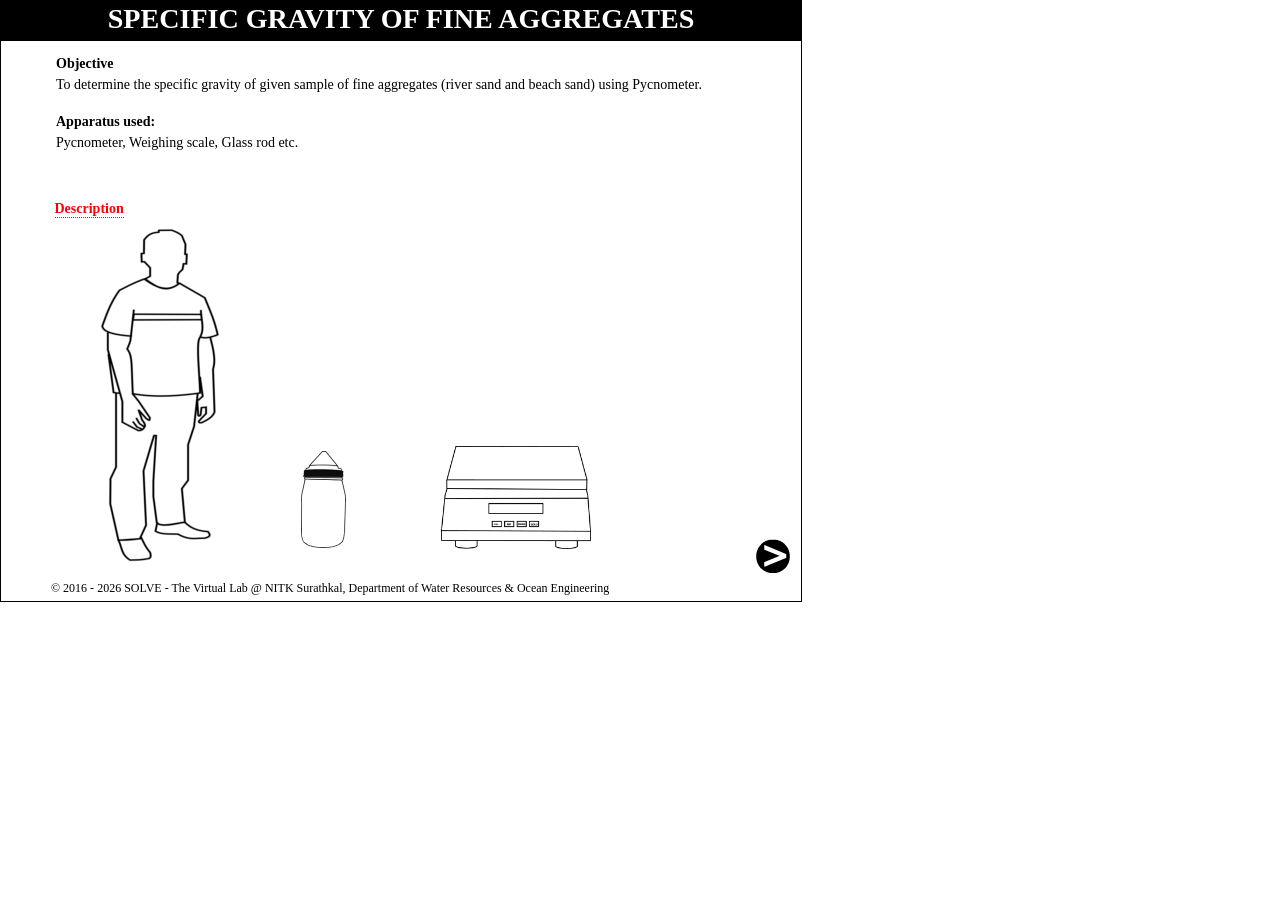
<file: simulation/fineaggregate/index.html>
<!DOCTYPE html>
<html lang="en-US">
<head>
<meta charset="UTF-8">

<title>SOLVE</title>
<link rel="stylesheet" href="css/sgca.css" />
<link rel="stylesheet" href="css/mathstyle.css" />
<script type="text/javascript" src= "js/jquerymin.js"></script>
<script type="text/javascript" src= "js/sgca.js"></script>

<script>
var simsubscreennum=0;
var temp=0;
var lnt=0;

</script>
<style>
.popup
{
	border-radius:5px;
	background-color:black;
	color:white;
	padding:5px;
}

.tooltip {
  position: relative;
  display: inline-block;
  border-bottom: 1px dotted black;
}

.tooltip .tooltiptext {
  visibility: hidden;
  width: 500px;
  background-color: black;
  color: #fff;
  border-radius: 6px;
  padding: 10px 10px 10px 10px;

  /* Position the tooltip */
  position: absolute;
  z-index: 100;
}

.tooltip:hover .tooltiptext {
  visibility: visible;
}
</style>
</head>

<body style="margin:0; font-size:14px; font-family:verdana; ">
<!--Simulation Screen start		-->
<div id="simscreen">

<!--Title of Simulation		-->
<div id="title"><h3>Specific gravity of fine aggregates</h3></div>

<!--SubScreen Home	-->
<div class="simsubscreen" id="canvas0">
<h4 class="incanvas" style="font-family:verdana; " >Objective</h4>
<p class="incanvas" style="font-family:verdana; font-size:14px;" >To determine the specific gravity of given sample of fine aggregates (river sand and beach sand) using Pycnometer.</p></br>
<h4 class="incanvas"  style="font-family:verdana; ">Apparatus used:</h4>
<p class="incanvas"style="font-family:verdana; font-size:14px;"  >Pycnometer, Weighing scale, Glass rod etc. </p>
&nbsp;<span class="tooltip" style="border-bottom:1px dotted ; color:red; position:absolute; top:150px;"><strong>Description</strong>
<span  class="tooltiptext" style="text-align:justify;"><strong style="color:red;">Specific Gravity of Fine Aggregate</strong> is the ratio of mass of a given volume of fine aggregate to the mass of an equal volume of water.</span></span>
<img id="" style="position: absolute; left: 250px; top: 400px; width:45px;" title="Pycnometer" src="images/5.png"/>
<img id="" style="position: absolute; left: 390px; top: 395px; width:150px;" title="Weighing scale" src="images/ewm.png"/>
<img style="position:absolute; left:50px; top:170px;" title="" src="images/human.png" />

</div>

<!--Step1	-->
<div class="simsubscreen" id="canvas2" style="visibility:hidden">
<strong id="titlestep" class="incanvas">STEP </strong>
<span class="circlebg" id="stepnumber">&nbsp;2&nbsp;</span>
<p id="pumptext" class="steptext">Take empty weight of pycnometer along with its cap using weighing scale.</p>
<img id="a1" style="position: absolute; left: 232px; top: 195px;cursor:move;" src="images/5.png"/>
<img id="" style="position: absolute; left: 430px; top: 255px;" src="images/ewm.png"/>
<img id="a2" style="position: absolute; left: 515px; top: 100px;visibility:hidden;" src="images/6.png"/>
<p id="can1" style="position:absolute;top: 450px; left:28px; font-family:verdana; font-size:14px;">Weight of empty pycnometer(W<sub>1</sub>)= _____ g</p>
<p id="v1" style="position:absolute;left: 528px; top:340px;font-family:verdana;font-size:14px;">_____ </p>
</div>

<!--step2-->
<div class="simsubscreen" id="canvas1" style="visibility:hidden">
<strong id="titlestep" class="incanvas">STEP </strong>
<span class="circlebg" id="stepnumber">&nbsp;1&nbsp;</span>

<p id="pumptext" class="steptext">Choose the type of sand</p>
<form id="sand" style="position: absolute; left: 145px; top: 125px;visibility:hidden;">
<input type="radio" id="r" name="subject" value="river" checked> River Sand<br><br><br><br><br><br><br><br><br>
<input type="radio" id="b" name="subject" value="beach"> Beach Sand
</form>
<img id="rdb" style="position:absolute; left:330px; top:285px;" src="images/rdb.png"/>
<img id="bowl1" style="position:absolute; left:255px; top:227px;" src="images/plate2.png"/>
<img id="rdr" style="position:absolute; left:225px; top:28px;" src="images/rdr.png"/>
<img id="bowl2" style="position:absolute; left:253px; top:45px;" src="images/plate1.png"/>
</div>

<!--Step3	-->
<div class="simsubscreen" id="canvas3" style="visibility:hidden">
<strong id="titlestep" class="incanvas">STEP &nbsp;</strong>
<span class="circlebg" id="stepnumber">&nbsp;3&nbsp;</span>
<p id="pumptext-2" class="steptext">&nbsp;Open the cap to fill one third of pycnometer with fine aggregate and weigh the pycnometer with aggregate.</p>
<img id="lrs3" style="position: absolute; left: 230px; top: 261px;visibility:hidden  " src="images/rs2.png"/>
<img id="lbs3" style="position: absolute; left: 250px; top: 258px;visibility:hidden  " src="images/bs2.png"/>
<img id="pbs3" style="position: absolute; left: 235px; top:160px;visibility:hidden " src="images/bs1.png"/>
<img id="prs3" style="position: absolute; left: 265px; top:185px;visibility:hidden" src="images/rs1.png"/>
<img id="" style="position: absolute; left: 430px; top: 255px;" src="images/ewm.png"/>
<img id="wrs3" style="position: absolute; left: 517px; top: 248px;visibility:hidden " src="images/rs.png"/>
<img id="wbs3" style="position: absolute; left: 517px; top: 248px;visibility:hidden" src="images/bs4.png"/>
<img id="a4" style="position: absolute; left: 515px; top: 98px;visibility:hidden" src="images/5.png"/>
<img id="bs3" style="position: absolute; left: 232px; top: 380px;visibility:hidden " src="images/bs4.png"/>
<img id="rs3" style="position: absolute; left: 232px; top: 380px;visibility:hidden " src="images/rs.png"/>
<img id="a3" style="position: absolute; left: 232px; top: 235px;cursor:move;" src="images/1.5.png"/>
<img id="stl3-1" style="position: absolute; left: 236px; top: 235px;cursor:move;" src="images/1.2.png"/>
<img id="nob3-1" style="position: absolute; left: 238px; top: 195px;cursor:move;" src="images/1.1.png"/>
<img id="stl3-2" style="position: absolute; left: 80px; top: 245px;cursor:move;visibility:hidden" src="images/1.2.png"/>
<img id="nob3-2" style="position: absolute; left: 80px; top: 195px;cursor:move;visibility:hidden" src="images/1.1.png"/>
<img id="hand3b" style="position: absolute; left: 313px; top: 70px;cursor:pointer;visibility:hidden" src="images/bchpan.png"/>
<img id="hand3r" style="position: absolute; left: 309px; top: 70px;cursor:pointer;visibility:hidden" src="images/rivpan.png"/>
<p id="can3" style="position:absolute;top: 450px; left:28px; font-family:verdana; font-size:14px;">Weight of pycnometer + 1/3rd of fine aggregate(W<sub>2</sub>)= _____g</p>
<p id="v3" style="position:absolute;left: 528px; top:340px;font-family:verdana; font-size:14px;">_____ </p>
</div>



<!--Step4	-->
<div class="simsubscreen" id="canvas4" style="visibility:hidden">
<strong class="incanvas">STEP &nbsp;</strong><span class="circlebg">&nbsp;4&nbsp;</span>
<p class="steptext">&nbsp;Add water to pycnometer upto the brim level and shake it well to remove air bubbles. Then weigh it using weighing scale.</p>

<img id="pw4" style="position: absolute; left: 253px; top: 198px; visibility:hidden   " src="images/aks3.png"/>

<img id="lw4" style="position: absolute; left: 274px; top:260px; visibility:hidden   " src="images/aks1.png"/>

<img id="" style="position: absolute; left: 430px; top: 255px;" src="images/ewm.png"/>

<img id="wmb" style="position: absolute; left: 517px; top: 248px; visibility:hidden   " src="images/bch1.PNG"/>
<img id="wmr" style="position: absolute; left: 518px; top: 240px;visibility:hidden  " src="images/riv1.PNG"/>

<img id="cb4" style="position: absolute; left: 235px; top: 258px;visibility:hidden   " src="images/cb.png"/>
<img id="lcb4" style="position: absolute;  left: 516px; top: 98px;visibility:hidden   " src="images/cb.png"/>

<img id="w4" style="position: absolute; left: 235px; top: 360px;visibility:hidden   " src="images/coverblue.png"/>

<img id="a6" style="position: absolute; left: 515px; top: 98px;visibility:hidden  " src="images/5.png"/>

<img id="bs4" style="position: absolute; left: 235px; top: 350px;visibility:hidden    " src="images/bs4.png"/>
<img id="rs4" style="position: absolute; left: 235px; top: 350px;visibility:hidden    " src="images/rs.png"/>

<img id="bch" style="position: absolute; left: 235px; top: 350px;visibility:hidden    " src="images/bch1.PNG"/>
<img id="riv" style="position: absolute; left: 235px; top: 350px;visibility:hidden    " src="images/riv1.PNG"/>

<img id="a5" style="position: absolute; left: 232px; top: 235px;cursor:move;" src="images/1.5.png"/>
<img id="stl4-1" style="position: absolute; left: 236px; top: 235px;cursor:move;" src="images/1.2.png"/>
<img id="nob4-1" style="position: absolute; left: 238px; top: 195px;cursor:move;" src="images/1.1.png"/>
<img id="stl4-2" style="position: absolute; left: 100px; top: 245px;cursor:move;visibility:hidden  " src="images/1.2.png"/>
<img id="nob4-2" style="position: absolute; left: 100px; top: 195px;cursor:move;visibility:hidden  " src="images/1.1.png"/>
<img id="hand4" style="position: absolute; left: 325px; top: 165px;cursor:pointer;visibility:hidden  " src="images/hn.png"/>




<p id="can4" style="position:absolute;top: 450px; left:28px;font-family:verdana; font-size:14px;">Weight of pycnometer + 1/3rd of fine aggregate +water (W<sub>3</sub>)=_____ g</p>
<p id="v4" style="position:absolute;left: 522px; top:340px;font-family:verdana; font-size:14px;">_____ </p>

</div>

<!--Step5	-->
<div class="simsubscreen" id="canvas5" style="visibility:hidden;">
<strong class="incanvas">STEP &nbsp;</strong><span class="circlebg">&nbsp;5&nbsp;</span>
<p class="steptext">&nbsp;Empty the pycnometer and fill water upto brim. Weigh the pycnometer.</p>

<img id="pw5" style="position: absolute; left: 253px; top: 198px;visibility:hidden; " src="images/aks3.png"/>

<img id="lw5" style="position: absolute; left: 274px; top:260px;visibility:hidden; " src="images/aks1.png"/>

<img id="cb5" style="position: absolute; left: 235px; top: 248px;visibility:hidden   " src="images/cb.png"/>
<img id="lcb5" style="position: absolute;  left: 516px; top: 98px;visibility:hidden   " src="images/cb.png"/>



<img id="" style="position: absolute; left: 430px; top: 255px;" src="images/ewm.png"/>

<img id="wtr5" style="position: absolute; left: 517px; top: 248px;visibility:hidden;  " src="images/coverblue.png"/>


<img id="w5" style="position: absolute; left: 235px; top: 360px;visibility:hidden; "src="images/coverblue.png"/>

<img id="a8" style="position: absolute; left: 515px; top: 98px;visibility:hidden;" src="images/5.png"/>


<img id="a7" style="position: absolute; left: 232px; top: 235px;cursor:move;" src="images/1.5.png"/>
<img id="stl5-1" style="position: absolute; left: 236px; top: 235px;cursor:move;" src="images/1.2.png"/>
<img id="nob5-1" style="position: absolute; left: 238px; top: 195px;cursor:move;" src="images/1.1.png"/>
<img id="stl5-2" style="position: absolute; left: 100px; top: 245px;cursor:move;visibility:hidden;" src="images/1.2.png"/>
<img id="nob5-2" style="position: absolute; left: 100px; top: 195px;cursor:move;visibility:hidden;" src="images/1.1.png"/>
<img id="hand5" style="position: absolute; left: 325px; top: 165px;cursor:pointer;visibility:hidden;" src="images/hn.png"/>
<p id="can5" style="position:absolute;top: 450px; left:28px; font-family:verdana; font-size:14px;">Weight of flask+water (W<sub>5</sub>) = _____ g</p>
<p id="v5" style="position:absolute;left: 522px; top:340px;font-family:verdana; font-size:14px;">_____ </p>
</div>

<!--Step6	-->
<div class="simsubscreen" id="canvas6" style="visibility:hidden">
<strong class="incanvas" style="position:absolute; top:10px; left:0px; font-family:verdana;" ><h3>Observation</h3></strong>
<p id="can6-1" style="position:absolute; top:60px; left:10px; font-family:verdana; font-size:14px;">Weight of empty pycnometer(W<sub>1<sub>)= _____ g</p>
<p id="can6-2" style="position:absolute; top:110px; left:10px; font-family:verdana; font-size:14px;">Weight of pycnometer + 1/3rd of fine aggregate(W<sub>2</sub>)= _____g </p>
<p id="can6-3" style="position:absolute; top:160px; left:10px; font-family:verdana; font-size:14px;">Weight of pycnometer + 1/3rd of fine aggregate +water (W<sub>3</sub>) = _____ g </p>
<p id="can6-4" style="position:absolute; top:210px; left:10px; font-family:verdana; font-size:14px;">Weight of pycnometer + water(W<sub>4</sub>) = _____ g</p>

<div id="6-1" style="position:absolute; left:10px; top:270px; font-size:16px; font-family:verdana; font-size:14px;">
<label id="l6-1">Specific gravity of fine aggregate =</label> <input id="output" type="text" style=" border:none; border-bottom: 1px solid; width:55px;" required >&nbsp;&nbsp;&nbsp;&nbsp;&nbsp;&nbsp;<input id="form" type="button" name="Formula" value="Formula"  />&nbsp;&nbsp;
<input id="check" type="button" name="check" value="Check" style="position:absolute; left:425px;"/>
<input id="result" type="button" name="Result" value="Result" style="position:absolute; left:486.5px; visibility:hidden;" /></br>
</br></br>

<p id="r1" style="position:absolute; left:320px; top:-25px; color:#32CD32; font-size:22px; visibility:hidden;" >&#10004;</p>
<p id="w1" style="position:absolute; left:320px; top:-25px; color:red;  font-size:22px; visibility:hidden;" >&#10008;</p>

<span id="formula" style="font-family:verdana; font-style:normal; border:1px solid black; padding:15px; visibility:hidden;">Specific gravity of fine aggregate = <span class="frac"><sup>( W<sub>2</sub>-W<sub>1</sub> )</sup><span>&frasl;</span><sub>( W<sub>4</sub>-W<sub>1</sub> )-( W<sub>3</sub>-W<sub>2</sub> )</sub></span>
</div>
<p id="p6-1" style="position:absolute; left:10px; top:260px; font-size:16px; font-family:verdana; font-size:14px; visibility:hidden;">Specific gravity of fine aggregate =</p>

<div id="6-2" style="position:absolute; left:10px; top:270px; font-size:16px; font-family:verdana; font-size:14px; visibility:hidden;">
<label id="l6-2">Specific gravity of fine aggregate =</label> <input id="output2" type="text" style=" border:none; border-bottom: 1px solid; width:55px;" required >&nbsp;&nbsp;&nbsp;&nbsp;<input id="form2" type="button" name="Formula" value="Formula"  />&nbsp;&nbsp;
<input id="check2" type="button" name="check" value="Check" style="position:absolute; left:422.5px;"/>
<input id="result2" type="button" name="Formula" value="Result" style="position:absolute; left:484.5px; visibility:hidden;" /></br>
</br></br>

<p id="r2" style="position:absolute; left:310px; top:-25px; color:#32CD32; font-size:22px; visibility:hidden;" >&#10004;</p>
<p id="w2" style="position:absolute; left:310px; top:-25px; color:red;  font-size:22px; visibility:hidden;" >&#10008;</p>

<span id="formula2" style="font-family:verdana; font-style:normal; border:1px solid black; padding:15px; visibility:hidden;">Specific gravity of fine aggregate = <span class="frac"><sup>( W<sub>2</sub>-W<sub>1</sub> )</sup><span>&frasl;</span><sub>( W<sub>4</sub>-W<sub>1</sub> )-( W<sub>3</sub>-W<sub>2</sub> )</sub></span>
</div>
<p id="p6-2" style="position:absolute; left:10px; top:260px; font-size:16px; font-family:verdana; font-size:14px; visibility:hidden;">Specific gravity of fine aggregate = </p>
</div>


<div id="canvas7" class="simsubscreen" style="visibility:hidden;">
<strong class="incanvas" id="ob"><h3>Observations: </h3></strong>
<table id="table" border=1 style="text-align:center; width:600px;">
<tr>
<td style="padding:10px;">Trial</td>
<td style="padding:10px;">Specifc gravity of fine aggregate</td>
<td style="padding:10px;">Average specific gravity</td>
</tr>
<tr>
<td style="padding:10px;">1</td>
<td id="7-1" style="padding:10px;"></td>
<td id="7-2" style="padding:10px;" rowspan="2"><input id="avg" type="text" style="border:none; border-bottom: 1px solid; width:65px;" required >
</td>
</tr>
<tr>
<td style="padding:10px;">2</td>
<td id="7-3" style="padding:10px;"></td>
</tr>
</table>
<input id="check3" type="button" name="check" value="CHECK" style="position:absolute; left:630px; top:185px;"/>
<p id="rw" style="color:#32CD32; font-size:22px; position:absolute; left:510px; top:118px; visibility:hidden;">&#10004;</p>

<!-- <div id="inferenceDiv" style="visibility:hidden; position:absolute; left:10px; top:225px; "> -->
<!-- <strong class="incanvas" id="ob" ><h3>Inference: </h3></strong> -->
<!-- <div id="inference" style=" background-color:grey; color:white; padding:7.5px; border-radius:5px;"> -->
<!-- <p>What is the suggestible range of specific gravity of fine aggregate?</p> -->
<!-- <input type="radio" name="inf" value="1">&nbsp;less than 2.6</br> -->
<!-- <input type="radio" name="inf" value="2">&nbsp;2.6 - 2.85</br> -->
<!-- <input type="radio" name="inf" value="3">&nbsp;greater than 2.85</br></br> -->
<!-- <input type="button" value="Submit" onclick="checkInference();"/> -->
<!-- <p id="ans" style="visibility:hidden;"></p> -->
<!-- </div> -->
<!-- </div> -->

<div id="inferenceDiv1" style="position:absolute; left:10px; top:245px; visibility:hidden;">
<strong class="incanvas" id="ob" ><h3>Inference: </h3></strong>
<div id="inference" style=" background-color:grey; color:white; padding:5px; border-radius:5px; text-align:justify;">
<p id="q7-1">What is the range of specific gravity of river sand?</p>
<input type="radio" name="inf" value="1">Less than 2.6</br>
<input type="radio" name="inf" value="2">2.6-2.85</br>
<input type="radio" name="inf" value="3">Greater than 2.85</br></br>
<input type="button" value="Submit" onclick="checkInference();"/>
<p id="ans" style="visibility:hidden;"></p>
</div>
</div>
<div id="inferenceDiv2" style="position:absolute; left:10px; top:245px; visibility:hidden;">
<strong class="incanvas" id="ob" ><h3>Inference: </h3></strong>
<div id="inference" style=" background-color:grey; color:white; padding:5px; border-radius:5px; text-align:justify;">
<p id="q7-2">What is the range of specific gravity of beach sand?</p>
<input type="radio" name="inf" value="1">Less than 2.4</br>
<input type="radio" name="inf" value="2">2.4-2.6</br>
<input type="radio" name="inf" value="3">Greater than 2.6</br></br>
<input type="button" value="Submit" onclick="checkInference();"/>
<p id="ans" style="visibility:hidden;"></p>
</div>
</div>
<p id="infAns" style="display:none;  font-weight:bold; position:absolute; left:10px; top:290px; text-align:justify; width:675px;"></p>
</div>

<div id="questDiv" style="position:absolute; background-color:grey; color:white; padding:7.5px; border-radius:5px; visibility:hidden; text-align:justify;">
<p id="q"></p><select id="answer" >
</select>
<p id="a"></p>
</div>

<!--Trial text	-->
<div id="">
<p id="trial" style="text-transform: uppercase;visibility :hidden;font-weight: bold;font-family:verdana; font-size:14px;"><strong>Trial = </strong></p>
</div>


<!--next  Arrow	-->
<div id="nav">
	<img id="nextButton" onclick="navNext(); " src="images/Next.png" />
</div>

<span id="question-div">
	 <p id="divq" style="font-family:verdana; font-size:14px;">Both ends of the pipe must be trimmed to ensure parallel faces.</p>
	 <!-- <input type="button" style="cursor:pointer" value="OK" onclick = "evaluateAnswer();"> -->
	 <p id="ans"></p>
</span>

<!--Blinking Arrow	-->
<img class ="" id="arrow1" style="visibility:hidden;" src="images/arrow1.png"/>

<div id="copyright"> &copy; 2016 - <script>document.write(new Date().getFullYear())</script> SOLVE - The Virtual Lab @ NITK Surathkal, Department of Water Resources & Ocean Engineering</div>
</body>
</html>
</file>
<file: simulation/cement/css/sgca.css>
html
{
    -moz-user-select     : none;
    -khtml-user-select   : none;
    -webkit-user-select  : none;
    -o-user-select       : none;
    user-select          : none;
}
#simscreen
{
position: relative;
left:0px;
top:0px;
height: 600px; 
width:800px;
border:solid 1px;
}

#copyright{
position: absolute;
left:50px;
top: 580px;
font-family: verdana; 
font-size:12px
}

#title{
position:relative;
left: 0px;
top: 0px;
height:40px;
font-size: 24px;
text-align:center;
background-color: black;
font-family: verdana;
color: White;
text-transform: uppercase; 
}

#title h3{
padding-top:2px;
margin:0px;}

#question-div{
	position: absolute;
	left:300px;
	top:350px;
	width:300px;
	height:120px;
	border:solid 1px gray;
	background-color: gray;
	filter: alpha(opacity=55);
	color:white;
	visibility:hidden;
}

.simsubscreen
{
position:absolute;
left: 50px;
top: 50px;
height:530px;
width:745px;

}

.incanvas
{
margin:5px 0 0 5px;
padding:0;
}
#nextButton{
    position: absolute;
    left: 750px;
    top: 530px;
cursor:pointer;
}
#nextButton1{
    position: absolute;
    left: 750px;
    top: 530px;
cursor:pointer;
}

#prevButton{
    position: absolute;
    left: 0px;
    top: 532px;
cursor:pointer;
}


.steptext{
display:inline;}

.steptext-6{
display:inline;}

.steptext-2{display:inline;}

.circlebg
{
border-radius:100%;
font-size:25px;
color:#fff;
text-align:center;
background:#000
}

/* -------------------------------------- water ---------------------------------------- */
/* Chrome, Safari, Opera */
@-webkit-keyframes water-4 {
0% {-webkit-transform: translate(0, 0 );}
100% {-webkit-transform: translate(0, -20px );}
}

/* Standard syntax */
@keyframes water-4 {
    0% {transform: translate(0, 0);}
    100% {transform: translate(0, -20px);}
}

@-webkit-keyframes water-5 {
0% {-webkit-transform: translate(0, 0 );}
100% {-webkit-transform: translate(0, -35px );}
}

/* Standard syntax */
@keyframes water-5 {
    0% {transform: translate(0, 0);}
    100% {transform: translate(0, -35px);}
}
/* -------------------------------------- constant speed arrow ---------------------------------------- */

/* Chrome, Safari, Opera */
@-webkit-keyframes arrow-1 {
0% {-webkit-transform: rotate(0deg);}    
100% {-webkit-transform: rotate(-50deg);}
}

/* Standard syntax */
@keyframes arrow-1 {
    0% {transform: rotate(0deg);}
    100% {transform: rotate(-50deg);}
}
/* -------------------------------------- constant speed arrow 2 ---------------------------------------- */
/* Chrome, Safari, Opera */
@-webkit-keyframes arrow-11 {
0% {-webkit-transform: rotate(0deg);}    
100% {-webkit-transform: rotate(70deg);}
}

/* Standard syntax */
@keyframes arrow-11 {
    0% {transform: rotate(0deg);}
    100% {transform: rotate(70deg);}
}



/* -------------------------------------- ---------------------------------------- */
/* Chrome, Safari, Opera */
@-webkit-keyframes valveturn-2 {
0% {-webkit-transform: rotate(0deg);}    
100% {-webkit-transform: rotate(-20deg);}
}

/* Standard syntax */
@keyframes valveturn-2 {
    0% {transform: rotate(0deg);}
    100% {transform: rotate(-20deg);}
}

/* Chrome, Safari, Opera */
@-webkit-keyframes valveturn-4 {
0% {-webkit-transform: rotate(0deg);}    
100% {-webkit-transform: rotate(-20deg);}
}

/* Standard syntax */
@keyframes valveturn-4 {
    0% {transform: rotate(0deg);}
    100% {transform: rotate(-20deg);}
}


/* Standard syntax */
@keyframes water0 {
    0% {transform: translate(0, 0);}
    100% {transform: translate(0, -100px);}
}

/* Standard syntax */
@keyframes water0 {
    0% {transform: translate(0, 0);}
    100% {transform: translate(0, -100px);}
}


/*-----------------------------------------hook gauge----------------------- */
/* Chrome, Safari, Opera */
@-webkit-keyframes myhook-1 {
0% {-webkit-transform: translate(0, 0 );}
50% {-webkit-transform: translate(0, -15px );}

100% {-webkit-transform: translate(0, 8px );}
}

/* Standard syntax */
@keyframes myhook-1 {
    0% {transform: translate(0, 0);}
	50% {transform: translate(0, -15px);}
	
	
    100% {transform: translate(0, 8px);}
}

@-webkit-keyframes myhook-2 {
0% {-webkit-transform: translate(0, 0 );}
50% {-webkit-transform: translate(0, -50px );}

100% {-webkit-transform: translate(0, -15px );}
}

/* Standard syntax */
@keyframes myhook-2 {
    0% {transform: translate(0, 0px);}
	50% {transform: translate(0, -50px);}
	
	
    100% {transform: translate(0, -15px);}
}


/*-----------------------------------------blink----------------------- */
</file>
<file: simulation/cement/css/mathstyle.css>
﻿
        span.frac {
    display: inline-block;
    text-align: center;
    vertical-align: middle;
    }
    span.frac > sup, span.frac > sub {
    display: block;
    font: inherit;
    padding: 0 0.3em;
    }
    span.frac > sup {border-bottom: 0.08em solid;}
    span.frac > span {display: none;}
</file>
<file: simulation/coarseaggregate/css/sgca.css>
html
{
    -moz-user-select     : none;
    -khtml-user-select   : none;
    -webkit-user-select  : none;
    -o-user-select       : none;
    user-select          : none;
}
#simscreen
{
position: relative;
left:0px;
top:0px;
height: 600px; 
width:800px;
border:solid 1px;
}

#copyright{
position: absolute;
left:50px;
top: 580px;
font-family: verdana; 
font-size:12px
}

#title{
position:relative;
left: 0px;
top: 0px;
height:40px;
font-size: 24px;
text-align:center;
background-color: black;
font-family: verdana;
color: White;
text-transform: uppercase; 
}

#title h3{
padding-top:2px;
margin:0px;}

#question-div{
	position: absolute;
	left:300px;
	top:350px;
	width:300px;
	height:120px;
	border:solid 1px gray;
	background-color: gray;
	filter: alpha(opacity=55);
	color:white;
	visibility:hidden;
}

.stepfont
{
	font-family: verdana;
	font-size: 14px;
}
.simsubscreen
{
position:absolute;
left: 50px;
top: 50px;
height:530px;
width:745px;

}

.incanvas
{
margin:5px 0 0 5px;
padding:0;
}
#nextButton{
    position: absolute;
    left: 750px;
    top: 530px;
cursor:pointer;
}
#nextButton1{
    position: absolute;
    left: 750px;
    top: 530px;
cursor:pointer;
}

#prevButton{
    position: absolute;
    left: 0px;
    top: 532px;
cursor:pointer;
}


.steptext{
	font-size: 14px;
font-family: verdana;
display:inline;
}

.steptext-6{
		font-size: 14px;

font-family: verdana;
display:inline;
}

.steptext-2{
		font-size: 14px;

	display:inline;
font-family: verdana;
}

.circlebg
{
border-radius:100%;
font-size:25px;
color:#fff;
text-align:center;
background:#000
}

/* -------------------------------------- water ---------------------------------------- */
/* Chrome, Safari, Opera */
@-webkit-keyframes water-4 {
0% {-webkit-transform: translate(0, 0 );}
100% {-webkit-transform: translate(0, -20px );}
}

/* Standard syntax */
@keyframes water-4 {
    0% {transform: translate(0, 0);}
    100% {transform: translate(0, -20px);}
}

@-webkit-keyframes water-5 {
0% {-webkit-transform: translate(0, 0 );}
100% {-webkit-transform: translate(0, -35px );}
}

/* Standard syntax */
@keyframes water-5 {
    0% {transform: translate(0, 0);}
    100% {transform: translate(0, -35px);}
}
/* -------------------------------------- constant speed arrow ---------------------------------------- */

/* Chrome, Safari, Opera */
@-webkit-keyframes arrow-1 {
0% {-webkit-transform: rotate(0deg);}    
100% {-webkit-transform: rotate(-50deg);}
}

/* Standard syntax */
@keyframes arrow-1 {
    0% {transform: rotate(0deg);}
    100% {transform: rotate(-50deg);}
}
/* -------------------------------------- constant speed arrow 2 ---------------------------------------- */
/* Chrome, Safari, Opera */
@-webkit-keyframes arrow-11 {
0% {-webkit-transform: rotate(0deg);}    
100% {-webkit-transform: rotate(70deg);}
}

/* Standard syntax */
@keyframes arrow-11 {
    0% {transform: rotate(0deg);}
    100% {transform: rotate(70deg);}
}



/* -------------------------------------- ---------------------------------------- */
/* Chrome, Safari, Opera */
@-webkit-keyframes valveturn-2 {
0% {-webkit-transform: rotate(0deg);}    
100% {-webkit-transform: rotate(-20deg);}
}

/* Standard syntax */
@keyframes valveturn-2 {
    0% {transform: rotate(0deg);}
    100% {transform: rotate(-20deg);}
}

/* Chrome, Safari, Opera */
@-webkit-keyframes valveturn-4 {
0% {-webkit-transform: rotate(0deg);}    
100% {-webkit-transform: rotate(-20deg);}
}

/* Standard syntax */
@keyframes valveturn-4 {
    0% {transform: rotate(0deg);}
    100% {transform: rotate(-20deg);}
}


/* Standard syntax */
@keyframes water0 {
    0% {transform: translate(0, 0);}
    100% {transform: translate(0, -100px);}
}

/* Standard syntax */
@keyframes water0 {
    0% {transform: translate(0, 0);}
    100% {transform: translate(0, -100px);}
}


/*-----------------------------------------hook gauge----------------------- */
/* Chrome, Safari, Opera */
@-webkit-keyframes myhook-1 {
0% {-webkit-transform: translate(0, 0 );}
50% {-webkit-transform: translate(0, -15px );}

100% {-webkit-transform: translate(0, 8px );}
}

/* Standard syntax */
@keyframes myhook-1 {
    0% {transform: translate(0, 0);}
	50% {transform: translate(0, -15px);}
	
	
    100% {transform: translate(0, 8px);}
}

@-webkit-keyframes myhook-2 {
0% {-webkit-transform: translate(0, 0 );}
50% {-webkit-transform: translate(0, -50px );}

100% {-webkit-transform: translate(0, -15px );}
}

/* Standard syntax */
@keyframes myhook-2 {
    0% {transform: translate(0, 0px);}
	50% {transform: translate(0, -50px);}
	
	
    100% {transform: translate(0, -15px);}
}


/*-----------------------------------------blink----------------------- */
</file>
<file: simulation/coarseaggregate/css/mathstyle.css>
﻿
        span.frac {
    display: inline-block;
    text-align: center;
    vertical-align: middle;
    }
    span.frac > sup, span.frac > sub {
    display: block;
    font: inherit;
    padding: 0 0.3em;
    }
    span.frac > sup {border-bottom: 0.08em solid;}
    span.frac > span {display: none;}
</file>
<file: simulation/fineaggregate/css/sgca.css>
html
{
    -moz-user-select     : none;
    -khtml-user-select   : none;
    -webkit-user-select  : none;
    -o-user-select       : none;
    user-select          : none;
}
#simscreen
{
position: relative;
left:0px;
top:0px;
height: 600px; 
width:800px;
border:solid 1px;
}

#copyright{
position: absolute;
left:50px;
top: 580px;
font-family: verdana; 
font-size:12px
}

#title{
position:relative;
left: 0px;
top: 0px;
height:40px;
font-size: 24px;
text-align:center;
background-color: black;
font-family: verdana;
color: White;
text-transform: uppercase; 
}

#title h3{
padding-top:2px;
margin:0px;}

#question-div{
	position: absolute;
	left:300px;
	top:350px;
	width:300px;
	height:120px;
	border:solid 1px gray;
	background-color: gray;
	filter: alpha(opacity=55);
	color:white;
	visibility:hidden;
}

.simsubscreen
{
position:absolute;
left: 50px;
top: 50px;
height:530px;
width:745px;

}

.incanvas
{
margin:5px 0 0 5px;
padding:0;
}
#nextButton{
    position: absolute;
    left: 750px;
    top: 530px;
cursor:pointer;
}
#nextButton1{
    position: absolute;
    left: 750px;
    top: 530px;
cursor:pointer;
}

#prevButton{
    position: absolute;
    left: 0px;
    top: 532px;
cursor:pointer;
}


.steptext{
display:inline;
font-family: verdana; 
font-size:14px; 

}

.steptext-6{
display:inline;
font-family: verdana;
font-size:14px; 
 
}

.steptext-2{display:inline;
font-family: verdana;
font-size:14px; 
}

.circlebg
{
border-radius:100%;
font-size:25px;
color:#fff;
text-align:center;
background:#000
}

/* -------------------------------------- water ---------------------------------------- */
/* Chrome, Safari, Opera */
@-webkit-keyframes water-4 {
0% {-webkit-transform: translate(0, 0 );}
100% {-webkit-transform: translate(0, -20px );}
}

/* Standard syntax */
@keyframes water-4 {
    0% {transform: translate(0, 0);}
    100% {transform: translate(0, -20px);}
}

@-webkit-keyframes water-5 {
0% {-webkit-transform: translate(0, 0 );}
100% {-webkit-transform: translate(0, -35px );}
}

/* Standard syntax */
@keyframes water-5 {
    0% {transform: translate(0, 0);}
    100% {transform: translate(0, -35px);}
}
/* -------------------------------------- constant speed arrow ---------------------------------------- */

/* Chrome, Safari, Opera */
@-webkit-keyframes arrow-1 {
0% {-webkit-transform: rotate(0deg);}    
100% {-webkit-transform: rotate(-50deg);}
}

/* Standard syntax */
@keyframes arrow-1 {
    0% {transform: rotate(0deg);}
    100% {transform: rotate(-50deg);}
}
/* -------------------------------------- constant speed arrow 2 ---------------------------------------- */
/* Chrome, Safari, Opera */
@-webkit-keyframes arrow-11 {
0% {-webkit-transform: rotate(0deg);}    
100% {-webkit-transform: rotate(70deg);}
}

/* Standard syntax */
@keyframes arrow-11 {
    0% {transform: rotate(0deg);}
    100% {transform: rotate(70deg);}
}



/* -------------------------------------- ---------------------------------------- */
/* Chrome, Safari, Opera */
@-webkit-keyframes valveturn-2 {
0% {-webkit-transform: rotate(0deg);}    
100% {-webkit-transform: rotate(-20deg);}
}

/* Standard syntax */
@keyframes valveturn-2 {
    0% {transform: rotate(0deg);}
    100% {transform: rotate(-20deg);}
}

/* Chrome, Safari, Opera */
@-webkit-keyframes valveturn-4 {
0% {-webkit-transform: rotate(0deg);}    
100% {-webkit-transform: rotate(-20deg);}
}

/* Standard syntax */
@keyframes valveturn-4 {
    0% {transform: rotate(0deg);}
    100% {transform: rotate(-20deg);}
}


/* Standard syntax */
@keyframes water0 {
    0% {transform: translate(0, 0);}
    100% {transform: translate(0, -100px);}
}

/* Standard syntax */
@keyframes water0 {
    0% {transform: translate(0, 0);}
    100% {transform: translate(0, -100px);}
}


/*-----------------------------------------hook gauge----------------------- */
/* Chrome, Safari, Opera */
@-webkit-keyframes myhook-1 {
0% {-webkit-transform: translate(0, 0 );}
50% {-webkit-transform: translate(0, -15px );}

100% {-webkit-transform: translate(0, 8px );}
}

/* Standard syntax */
@keyframes myhook-1 {
    0% {transform: translate(0, 0);}
	50% {transform: translate(0, -15px);}
	
	
    100% {transform: translate(0, 8px);}
}

@-webkit-keyframes myhook-2 {
0% {-webkit-transform: translate(0, 0 );}
50% {-webkit-transform: translate(0, -50px );}

100% {-webkit-transform: translate(0, -15px );}
}

/* Standard syntax */
@keyframes myhook-2 {
    0% {transform: translate(0, 0px);}
	50% {transform: translate(0, -50px);}
	
	
    100% {transform: translate(0, -15px);}
}


/*-----------------------------------------blink----------------------- */
</file>
<file: simulation/fineaggregate/css/mathstyle.css>
﻿
        span.frac {
    display: inline-block;
    text-align: center;
    vertical-align: middle;
    }
    span.frac > sup, span.frac > sub {
    display: block;
    font: inherit;
    padding: 0 0.3em;
    }
    span.frac > sup {border-bottom: 0.08em solid;}
    span.frac > span {display: none;}
</file>
